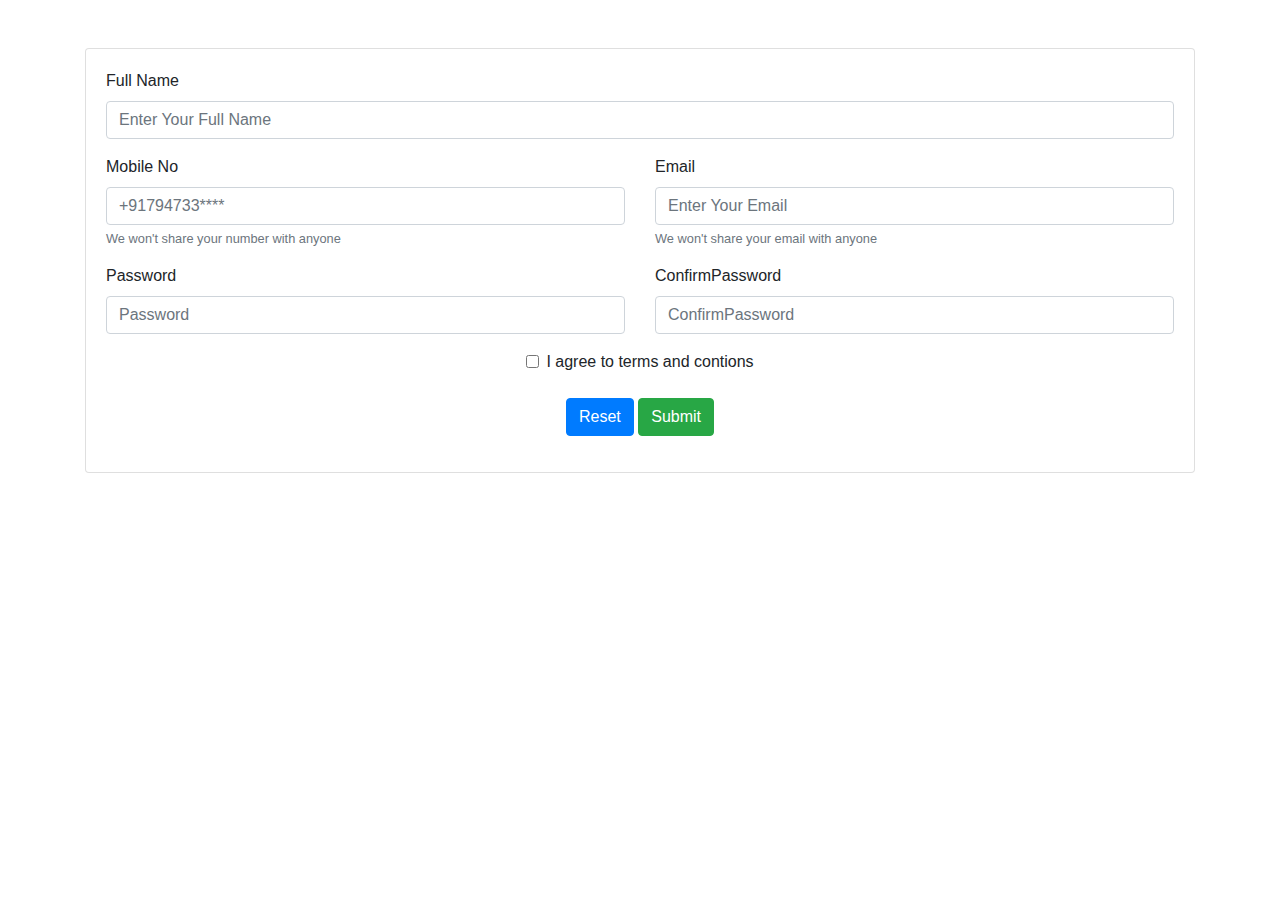
<file: Danzo/sign.html>
<!doctype html>
<html lang="en">
  <head>
    <title> Sign
    </title>
    <!-- Required meta tags -->
    <meta charset="utf-8">
    <meta name="viewport" content="width=device-width, initial-scale=1, shrink-to-fit=no">

    <!-- Bootstrap CSS -->
    <link rel="stylesheet" href="https://stackpath.bootstrapcdn.com/bootstrap/4.3.1/css/bootstrap.min.css" integrity="sha384-ggOyR0iXCbMQv3Xipma34MD+dH/1fQ784/j6cY/iJTQUOhcWr7x9JvoRxT2MZw1T" crossorigin="anonymous">
  </head>
  <body>

<div class="container mt-5">
    <div class="row">
        <div class="col-sm-12">
            <div class="card">
                <div class="card-body">
                    <form action="/" method="post">
                    
                    <div class="form-group">
                        <label for="name">Full Name</label>
                        <input type="text" class="form-control" placeholder="Enter Your Full Name" id="name" required >
                    </div>
                    <!--split-->
                    <div class="row">
                        <div class="col-sm-6">
                            <div class="form-group">
                                <label for="mobile"> Mobile No</label>
                                <input type="number" class="form-control" placeholder="+91794733****" id="mobile" required >
                                <small id="Phonehelp" class="form-text text-muted"> We won't share your number with anyone </small>
                            </div>

                        </div>
                        <div class="col-sm-6">
                            <div class="form-group">
                                <label for="email"> Email</label>
                                <input type="email" class="form-control" placeholder="Enter Your Email" id="email"required >
                                <small id="emailhelp" class="form-text text-muted"> We won't share your email with anyone </small>
                            </div>

                        </div>
                    </div>
                    <div class="row">
                        <div class="col-sm-6">
                            <div class="form-group">
                                <label for="password">Password</label>
                                <input type="password" class="form-control" id="password" placeholder="Password" required >
                            </div>

                        </div>
                        <div class="col-sm-6">
                            <div class="form-group">
                                <label for="password">ConfirmPassword</label>
                                <input type="password" class="form-control" id="confirm_password" placeholder="ConfirmPassword" required >
                            </div>


                        </div>
                    </div>
                    <div class="form-group text-center">
                        <div class="form-check">
                            <input type="checkbox" class="form-check-input" id="termsAgreement">
                            <label for="termsAgreement" class="form-check-lable">I agree to terms and contions</label>
                        </div>
                    </div>
                    <div class="form-group text-center">
                        <button type="reset" class="btn btn-primary">Reset</button>
                        <button type="submit" class="btn btn-success">
                            <i class="fa fa-external-link"></i>
                            Submit</button>
                    </div>
                    </form>
                </div>
            </div>
        </div>
    </div>
</div>






      
    <!-- Optional JavaScript -->
    <!-- jQuery first, then Popper.js, then Bootstrap JS -->
    <script src="https://code.jquery.com/jquery-3.3.1.slim.min.js" integrity="sha384-q8i/X+965DzO0rT7abK41JStQIAqVgRVzpbzo5smXKp4YfRvH+8abtTE1Pi6jizo" crossorigin="anonymous"></script>
    <script src="https://cdnjs.cloudflare.com/ajax/libs/popper.js/1.14.7/umd/popper.min.js" integrity="sha384-UO2eT0CpHqdSJQ6hJty5KVphtPhzWj9WO1clHTMGa3JDZwrnQq4sF86dIHNDz0W1" crossorigin="anonymous"></script>
    <script src="https://stackpath.bootstrapcdn.com/bootstrap/4.3.1/js/bootstrap.min.js" integrity="sha384-JjSmVgyd0p3pXB1rRibZUAYoIIy6OrQ6VrjIEaFf/nJGzIxFDsf4x0xIM+B07jRM" crossorigin="anonymous"></script>
  </body>
</html>
</file>
